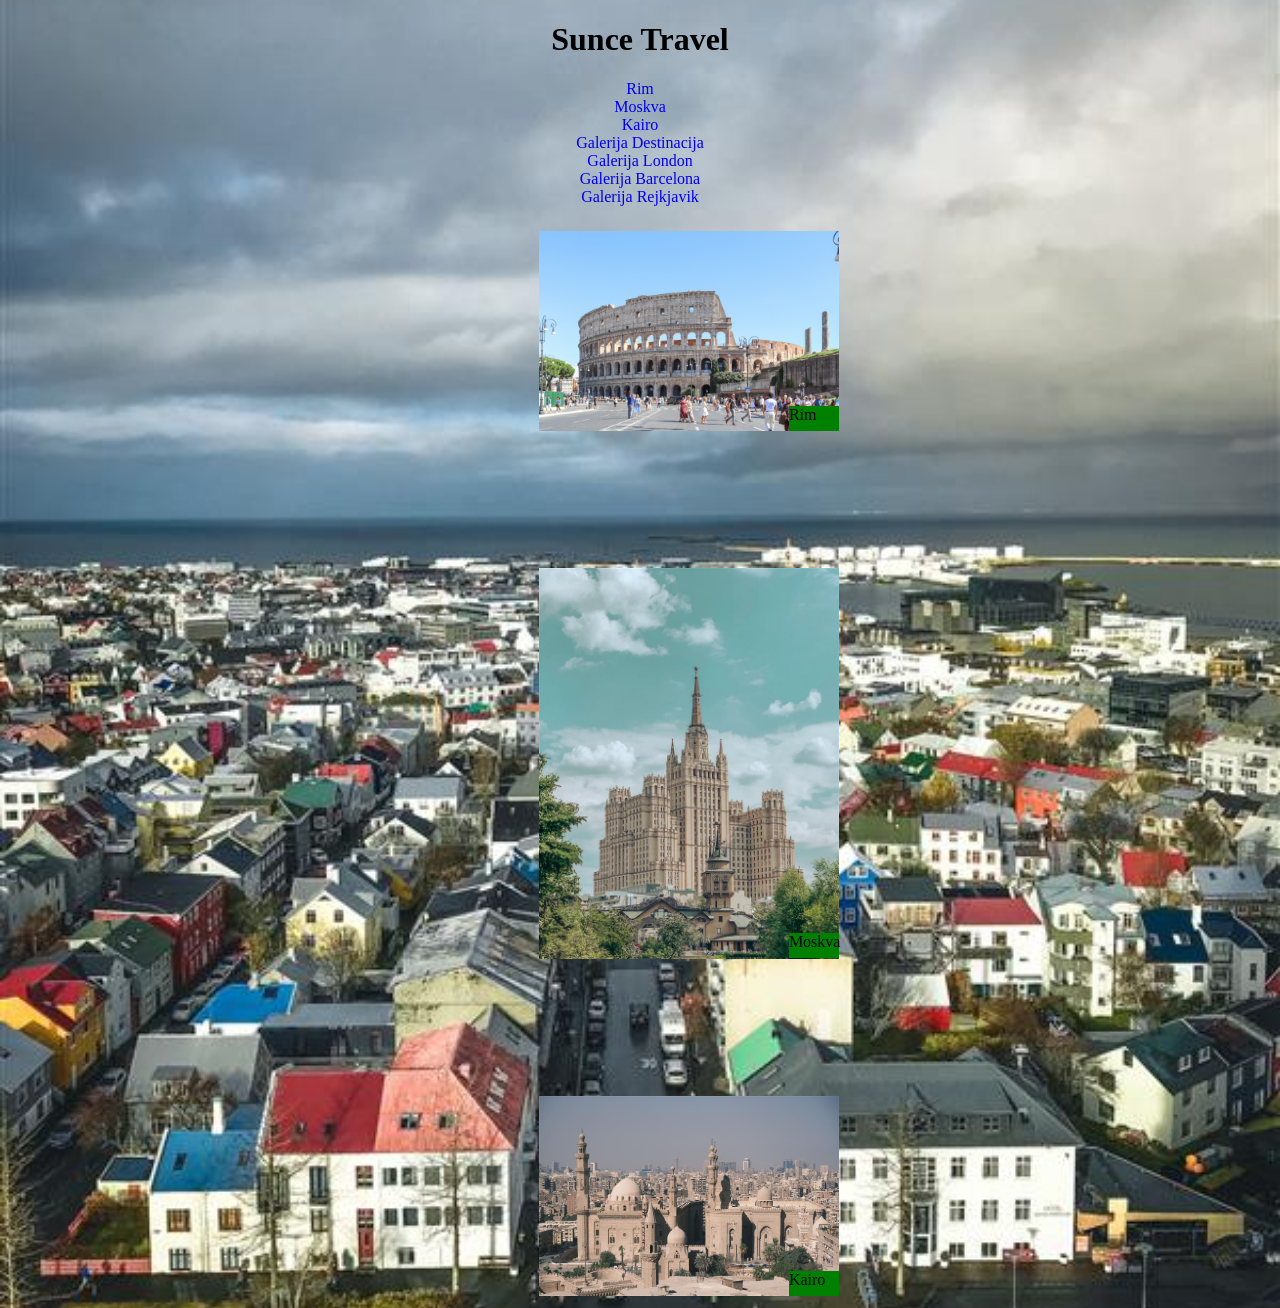
<file: index.html>
<!DOCTYPE html>
<html>
<head>
<title>Turistička agencija</title>
<link rel="stylesheet" href="css/styles.css">
</head>
<body class="pozadina">
 
<h1 class="naslov">Sunce Travel</h1>
<div class="meni">
<a href="#Rim" style="text-decoration:none">Rim</a> <br>
<a href="#Moskva" style="text-decoration:none">Moskva</a> <br>
<a href="#Kairo" style="text-decoration:none">Kairo</a><br>
<a href="galerija.html#Galerija destinacija" style="text-decoration:none">Galerija Destinacija</a><br>
<a href="galerija.html#Galerija London" style="text-decoration:none">Galerija London</a><br>
<a href="galerija.html#Galerija Barcelona" style="text-decoration:none">Galerija Barcelona</a><br>
<a href="galerija.html#Galerija Rejkjavik" style="text-decoration:none">Galerija Rejkjavik</a>
</div>
 
<div class="slika" id="Rim">
<div class="box">Rim</div>
<img src="Slike/Slika1.jpg" alt="Rim" width="300">
<div class="grad1"></div>
</div>
<br>
<br>
<br>
<br>
<br>
<br>
<div class="slika" id="Moskva">
<div class="box1">Moskva</div>
<img src="Slike/Slika2.jpg" alt="Moskva" width="300">
<div class="grad2"></div>
</div>
<br>
<br>
<br>
<br>
<br>
<br>
<div class="slika" id="Kairo">
<div class="box">Kairo</div>
<img src="Slike/Slika3.jpg" alt="Kairo" width="300">
<div class="grad3"></div>
</div>
</body>
</html>
</file>
<file: css/styles.css>
.box{
position:relative;
top:200px;
left:250px;
width:50px;
height:25px;
background-color:green;
}
.box1{
position:relative;
top:390px;
left:250px;
width:50px;
height:25px;
background-color:green;
}
.pozadina{
background-image:url("Slike/pozadina/pozadina.jpg");
background-size:cover;
background-position:center;
}
.meni{
    position:sticky;
	text-align:center;
}
.naslov{
text-align:center;
}
.slika{
    position:relative;
    width:250px;
	margin-left:42%;
}
.grad1{
position:absolute;
    bottom:10px;
    right:10px;
}
.grad2{
position:absolute;
    bottom:10px;
    left:10px;
}
.grad3{
position:absolute;
    bottom:10px;
    left:10px;
}
</file>
